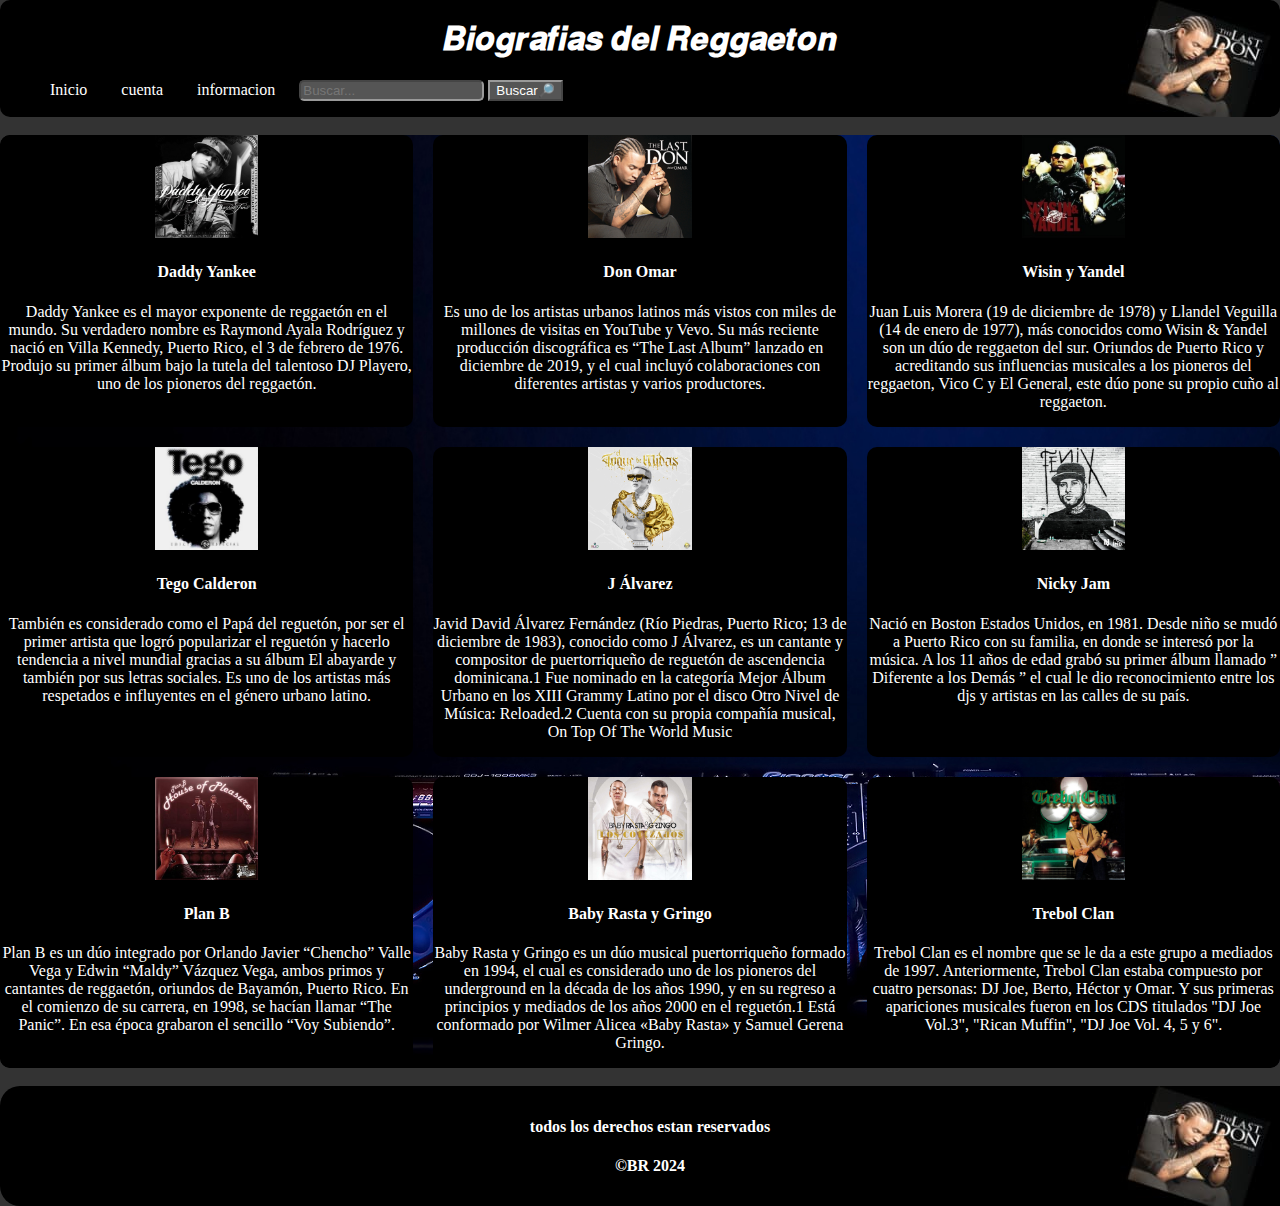
<file: Index.html>
<!DOCTYPE html>
<html lang="es">  
<head>    
    <title>Biografias del Reggaeton</title>    
    <meta charset="UTF-8">  
    <link href="./css/Styles.css" rel="stylesheet">
    <link rel="icon" href="./img/icono.ico" type="image/x-icon">
</head>  
<body>    
    <header>
        <nav class="menu">
            <h1 style="color: #fff; text-align: center"> 𝑩𝒊𝒐𝒈𝒓𝒂𝒇𝒊𝒂𝒔 𝒅𝒆𝒍 𝑹𝒆𝒈𝒈𝒂𝒆𝒕𝒐𝒏</h1>
            <ul>
                <li><a href="index.html">Inicio</a></li>
                <li><a href="./html/login.html">cuenta</a></li>
                <li><a href="./html/informacion.html">informacion</a></li>
                <input id="buscar" type="text" placeholder="Buscar..."> <button class="boton">Buscar🔎</button>
            </ul>
        </nav><br>
    </header>    
    
    <div class="card">
        <!--inicio Fila #1-->
    <div class="item">
        <img src="./img/Barrio_Fino.jpg" style="width:25%">
        <h4><b>Daddy Yankee</b></h4>
        <p>Daddy Yankee es el mayor exponente de reggaetón en el mundo. Su verdadero nombre es Raymond Ayala Rodríguez y nació en Villa Kennedy, Puerto Rico, el 3 de febrero de 1976. Produjo su primer álbum bajo la tutela del talentoso DJ Playero, uno de los pioneros del reggaetón.</p>
    </div>
    <div class="item">
        <img src="./img/don.jpg" style="width:25%">
        <h4><b>Don Omar</b></h4>
        <p>Es uno de los artistas urbanos latinos más vistos con miles de millones de visitas en YouTube y Vevo. Su más reciente producción discográfica es “The Last Album” lanzado en diciembre de 2019, y el cual incluyó colaboraciones con diferentes artistas y varios productores.</p>
    </div>
    <div class="item">
        <img src="./img/wyy.jpg" style="width:25%">
        <h4><b>Wisin y Yandel</b></h4>
        <p>Juan Luis Morera (19 de diciembre de 1978) y Llandel Veguilla (14 de enero de 1977), más conocidos como Wisin & Yandel son un dúo de reggaeton del sur. Oriundos de Puerto Rico y acreditando sus influencias musicales a los pioneros del reggaeton, Vico C y El General, este dúo pone su propio cuño al reggaeton.</p>
    </div>
    <!--fin Fila #1-->
    <!--inicio Fila #2-->
    <div class="item">
        <img src="./img/tego.jpg" style="width:25%">
        <h4><b>Tego Calderon</b></h4>
        <p>También es considerado como el Papá del reguetón, por ser el primer artista que logró popularizar el reguetón y hacerlo tendencia a nivel mundial gracias a su álbum El abayarde y también por sus letras sociales. Es uno de los artistas más respetados e influyentes en el género urbano latino.</p>
    </div>
    <div class="item">
        <img src="./img/jalvarez.jpg" style="width:25%">
        <h4><b>J Álvarez</b></h4>
        <p>Javid David Álvarez Fernández (Río Piedras, Puerto Rico; 13 de diciembre de 1983), conocido como J Álvarez, es un cantante y compositor de puertorriqueño de reguetón de ascendencia dominicana.1​ Fue nominado en la categoría Mejor Álbum Urbano en los XIII Grammy Latino por el disco Otro Nivel de Música: Reloaded.2​ Cuenta con su propia compañía musical, On Top Of The World Music</p>
    </div>
    <div class="item">
        <img src="./img/nicky.jpg" style="width:25%">
        <h4><b>Nicky Jam</b></h4>
        <p>Nació en Boston Estados Unidos, en 1981. Desde niño se mudó a Puerto Rico con su familia, en donde se interesó por la música. A los 11 años de edad grabó su primer álbum llamado ” Diferente a los Demás ” el cual le dio reconocimiento entre los djs y artistas en las calles de su país.</p>
    </div>
    <!--fin Fila #2-->
    <!--inicio Fila #3-->
    <div class="item">
        <img src="./img/planb.jpg" style="width:25%">
        <h4><b>Plan B</b></h4>
        <p>Plan B es un dúo integrado por Orlando Javier “Chencho” Valle Vega y Edwin “Maldy” Vázquez Vega, ambos primos y cantantes de reggaetón, oriundos de Bayamón, Puerto Rico. En el comienzo de su carrera, en 1998, se hacían llamar “The Panic”. En esa época grabaron el sencillo “Voy Subiendo”.</p>
    </div>
    <div class="item">
        <img src="./img/byr.jpg" style="width:25%">
        <h4><b>Baby Rasta y Gringo</b></h4>
        <p>Baby Rasta y Gringo es un dúo musical puertorriqueño formado en 1994, el cual es considerado uno de los pioneros del underground en la década de los años 1990, y en su regreso a principios y mediados de los años 2000 en el reguetón.1​ Está conformado por Wilmer Alicea «Baby Rasta» y Samuel Gerena Gringo.</p>
    </div>
    <div class="item">
        <img src="./img/tc.jpg" style="width:25%">
        <h4><b>Trebol Clan</b></h4>
        <p>Trebol Clan es el nombre que se le da a este grupo a mediados de 1997.

Anteriormente, Trebol Clan estaba compuesto por cuatro personas: DJ Joe, Berto, Héctor y Omar. Y sus primeras apariciones musicales fueron en los CDS titulados "DJ Joe Vol.3", "Rican Muffin", "DJ Joe Vol. 4, 5 y 6".</p>
    </div>
    <!--fin Fila #3-->
</div><br>
    <footer>
       <h4> todos los derechos estan reservados </h4>
       <h4>©BR 2024</h4>
    </footer>
</body>  
</html>
</file>
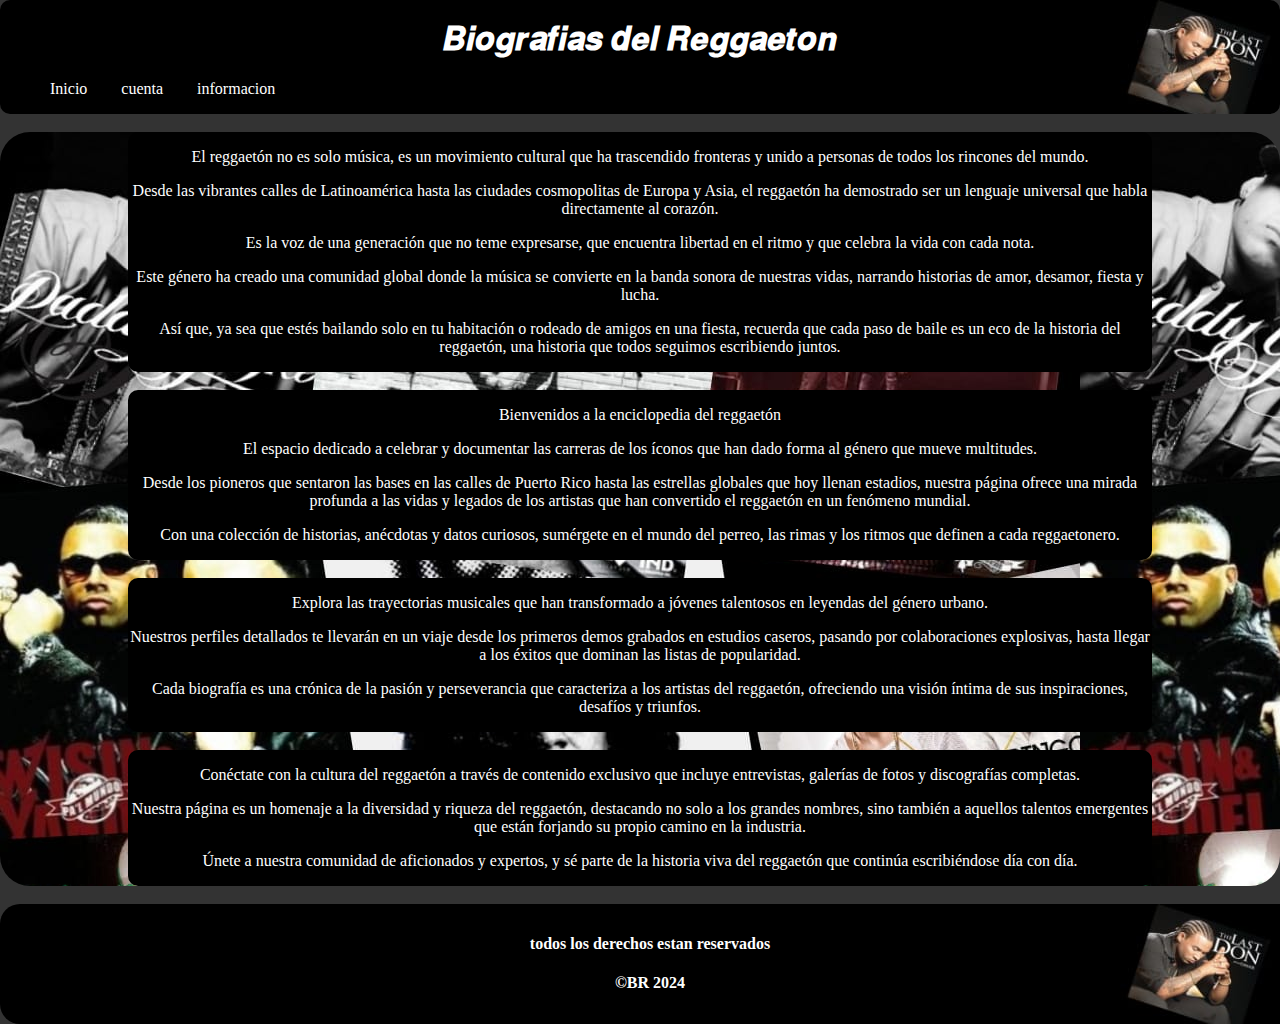
<file: html/informacion.html>
<!DOCTYPE html>
<html lang="es">  
<head>    
    <title>Informacion</title>    
    <meta charset="UTF-8">  
    <link href="../css/Styles.css" rel="stylesheet">
    <link rel="icon" href="../img/icono.ico" type="image/x-icon">
</head>  
<body>
     <header>
        <nav class="menu">
            <h1 style="color: #fff; text-align: center"> 𝑩𝒊𝒐𝒈𝒓𝒂𝒇𝒊𝒂𝒔 𝒅𝒆𝒍 𝑹𝒆𝒈𝒈𝒂𝒆𝒕𝒐𝒏</h1>
            <ul>
                <li><a href="../index.html">Inicio</a></li>
                <li><a href="../html/login.html">cuenta</a></li>
                <li><a href="Informacion.html">informacion</a></li>
               
            </ul>
        </nav><br>
    </header>  
<!-- todo el contenido -->
    <div class="contenido" >
        <div class="parrafo">
  <p>El reggaetón no es solo música, es un movimiento cultural que ha trascendido fronteras y unido a personas de todos los rincones del mundo.</p>
  <p>Desde las vibrantes calles de Latinoamérica hasta las ciudades cosmopolitas de Europa y Asia, el reggaetón ha demostrado ser un lenguaje universal que habla directamente al corazón.</p>
  <p>Es la voz de una generación que no teme expresarse, que encuentra libertad en el ritmo y que celebra la vida con cada nota.</p>
  <p>Este género ha creado una comunidad global donde la música se convierte en la banda sonora de nuestras vidas, narrando historias de amor, desamor, fiesta y lucha.</p>
  <p>Así que, ya sea que estés bailando solo en tu habitación o rodeado de amigos en una fiesta, recuerda que cada paso de baile es un eco de la historia del reggaetón, una historia que todos seguimos escribiendo juntos.</p>
</div><br>
  <div class="parrafo">
    <p>Bienvenidos a la enciclopedia del reggaetón</p>
    <p>El espacio dedicado a celebrar y documentar las carreras de los íconos que han dado forma al género que mueve multitudes.</p>
    <p>Desde los pioneros que sentaron las bases en las calles de Puerto Rico hasta las estrellas globales que hoy llenan estadios, nuestra página ofrece una mirada profunda a las vidas y legados de los artistas que han convertido el reggaetón en un fenómeno mundial.</p>
    <p>Con una colección de historias, anécdotas y datos curiosos, sumérgete en el mundo del perreo, las rimas y los ritmos que definen a cada reggaetonero.</p>
  </div><br>
  <div class="parrafo">
    <p>Explora las trayectorias musicales que han transformado a jóvenes talentosos en leyendas del género urbano.</p>
    <p>Nuestros perfiles detallados te llevarán en un viaje desde los primeros demos grabados en estudios caseros, pasando por colaboraciones explosivas, hasta llegar a los éxitos que dominan las listas de popularidad.</p>
    <p>Cada biografía es una crónica de la pasión y perseverancia que caracteriza a los artistas del reggaetón, ofreciendo una visión íntima de sus inspiraciones, desafíos y triunfos.</p>
  </div><br>
  <div class="parrafo">
    <p>Conéctate con la cultura del reggaetón a través de contenido exclusivo que incluye entrevistas, galerías de fotos y discografías completas.</p>
    <p>Nuestra página es un homenaje a la diversidad y riqueza del reggaetón, destacando no solo a los grandes nombres, sino también a aquellos talentos emergentes que están forjando su propio camino en la industria.</p>
    <p>Únete a nuestra comunidad de aficionados y expertos, y sé parte de la historia viva del reggaetón que continúa escribiéndose día con día.</p>
  </div>
</div>

<!-- todo el contenido -->
    <br>
    <footer>
       <h4> todos los derechos estan reservados </h4>
       <h4>©BR 2024</h4>
    </footer>  
</body>
</html>
</file>
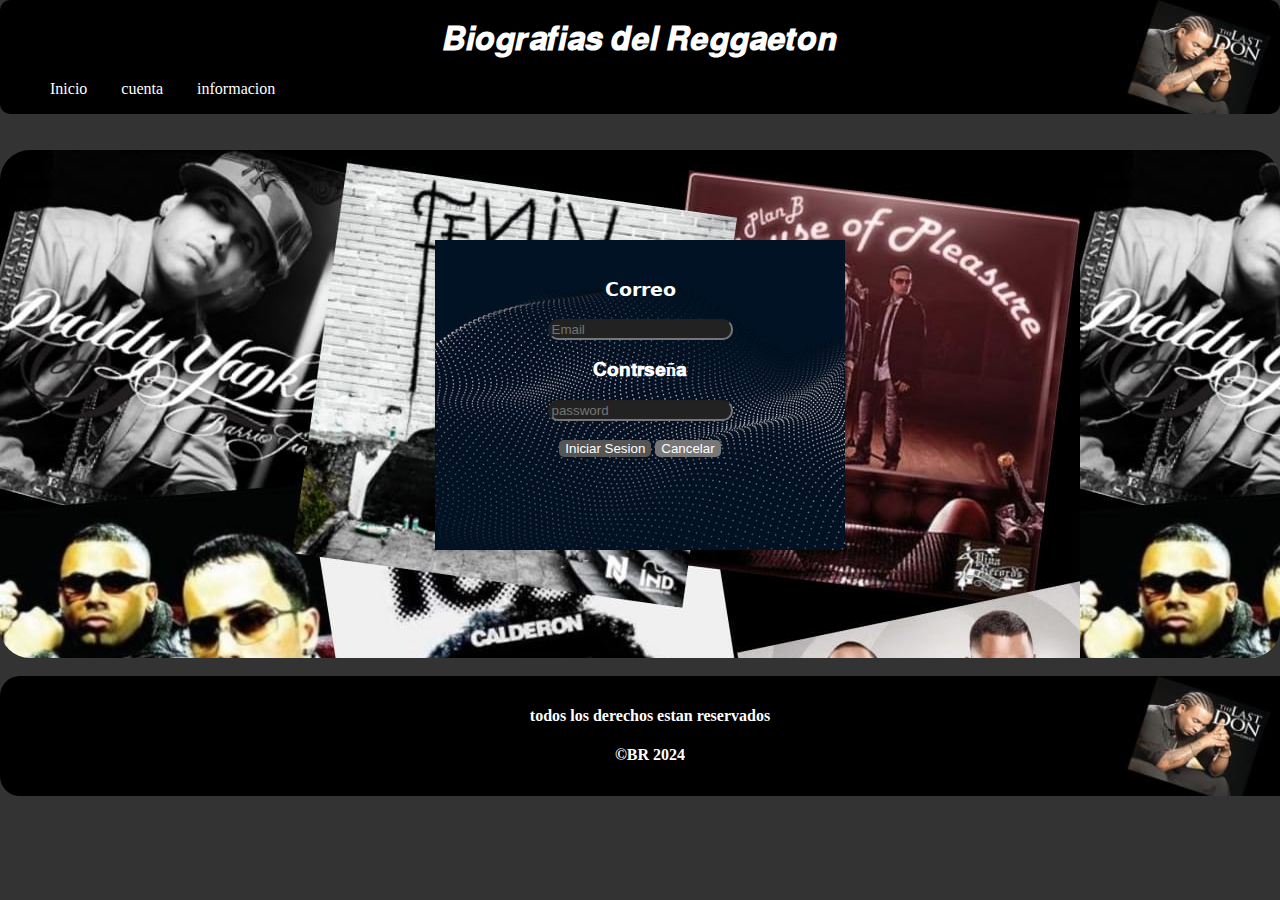
<file: html/login.html>
<!DOCTYPE html>
<html lang="es">  
<head>    
    <title>Login</title>    
    <meta charset="UTF-8">  
    <link href="../css/Styles.css" rel="stylesheet">
    <link rel="icon" href="../img/icono.ico" type="image/x-icon">
</head>  
<body>
     <header>
        <nav class="menu">
            <h1 style="color: #fff; text-align: center"> 𝑩𝒊𝒐𝒈𝒓𝒂𝒇𝒊𝒂𝒔 𝒅𝒆𝒍 𝑹𝒆𝒈𝒈𝒂𝒆𝒕𝒐𝒏</h1>
            <ul>
                <li><a href="../index.html">Inicio</a></li>
                <li><a href="login.html">cuenta</a></li>
                <li><a href="../html/Informacion.html">informacion</a></li>
               
            </ul>
        </nav><br></br>
    </header>  
<!-- todo el contenido -->
    <div class="contenido" >
        <br><br><br><br><br>
        <div class="cuadro">
            <div class="login">
            <h3>𝗖𝗼𝗿𝗿𝗲𝗼</h3>
            <input id="email" type="email" placeholder="Email">
            <h3>𝐂𝐨𝐧𝐭𝐫𝐬𝐞ñ𝐚</h3>
            <input id="pass" type="password" placeholder="password">
            <br><br>
            <button id="in">Iniciar Sesion</button> <button id="can">Cancelar</button>
        </div>
        <br><br><br><br><br><br>
        </div>
        </div><br>
    <footer>
       <h4> todos los derechos estan reservados </h4>
       <h4>©BR 2024</h4>
    </footer>
</body>  
</html>
</file>
<file: css/Styles.css>
/* Estilos para los elementos de la barra */
.menu {
  list-style-type: none;
  margin: 0;
  padding: 0;
  overflow: hidden;
  background-image: url("../img/FONDO.jpeg");
  width: 100%;
  position: relative;
  border-radius: 10px;
}
.menu li {
  display: inline-block;
  margin-right: 10px;
}

.menu li a {
  text-decoration: none;
  color: #fff; 
  padding: 5px 10px;
}

.menu li a:hover {
  background-color:black;
  
}
/*------------------------------*/

/*Barra de busqueda*/
#buscar{
    position: relative;
    background-color: #555;
    color: #fff;
    border-color: #999;
    border-radius: 5px;
}
#buscar:hover{
    
    background-color: #555;
    color: #fff;
    border-color: #fff;
    border-radius: 2px;
}
.boton{
    background-color: #555;
    color: #fff;
    border-color: #999;
}
.boton:hover {
    background-color: #777;
}
/*------------------------------*/

/* Estilos para el footer */
footer {
  position: inherit;
  bottom: 0;
  width: 100%;
  background-color: #333;
  color: #fff;
  text-align: center;
  padding: 10px;
  z-index: 0; 
 background-image: url("../img/FONDO.jpeg");
 border-radius: 20px;
}

/*--------------------------------*/
/* Estilos para la tarjeta (card) */



/* Al pasar el cursor sobre la tarjeta, agrega una sombra más profunda */
.item:hover {
    box-shadow: 0 8px 16px 0 #777;
}
.item{
        background-color: #000;
        border-radius: 10px;
        
}
/* Estilos para el contenedor dentro de la tarjeta */

/*color de fondo xd*/
body{
    background-color: #333;
    margin: 0;
    padding: 0;
    width: 100%;
    overflow-x: hidden;
      
}
/*------------------------------*/
/* la card y el scroll */
.card {
        display: grid;
        grid-template-columns: repeat(3, 1fr);
        gap: 20px;
        position: relative;
        overflow-x: hidden;
        background-image: url("../img/bg.jpg");
        background-size: cover;
        border-radius: 10px;
    }
    .item {
        color: #fff;
        border-color: #fff;
        text-align: center;
    }
    /* Barra de navegacion */
::-webkit-scrollbar {
    width: 12px; /* Ancho de la barra de desplazamiento completa */
}

::-webkit-scrollbar-track {
    background: #333; /* Color del fondo */
}

::-webkit-scrollbar-thumb {
    background-color:#999; /* Color del pulgar de desplazamiento */
    border-radius: 50px; /* Redondez del pulgar de desplazamiento */
    border: 3px solid #000; /* Crea un relleno alrededor del pulgar de desplazamiento */
}
/*----------------------------------*/

/*informacion.html*/
.contenido{
border-radius: 30px;
justify-content: center;
position: relative;
align-items: center;
display: flex;
flex-direction: column;
background-image: url("../img/bg_con.jpeg");

}

.parrafo{
border-radius: 10px;
background-color: #000;
color: #fff;
justify-content: center;
text-align: center;
margin: 0;
width: 80%; 
position: relative;
}
/*-------------------------------*/
.login{
    color: #fff;
    background-image: url("../img/bg_login.jpg");
    background-size: cover;
    border: 5px #fff;
    box-shadow: 0 4px 6px rgba(0, 0, 0, 0.1);
    text-align: center;
    width: 370px; /* Aumenta el ancho según tus necesidades */
    height: 270px; /* Aumenta la altura según tus necesidades */
    margin: auto;
    padding: 20px;
}
#in{
border-radius: 5px ;
background-color: #555;
color: white;
border: 10px;

}
#can{
border-radius: 5px ;
background-color: #777;
color: white;
border: 10px
}
#can:hover{
background-color: red;
color: #fff;
}
#in:hover{
background-color: blue;
color: #fff;
}
#email {
    background-color: #222; /* Color de fondo oscuro */
    color: #fff; /* Color del texto claro */
    transition: background-color 0.3s ease; /* Transición suave */
    border-radius: 10px;
}

/* Al hacer hover, cambia el color de fondo */
#email:hover {
    background-color: #444; /* Color de fondo más oscuro */
    border-radius: 3px;
}
#pass {
    background-color: #222; /* Color de fondo oscuro */
    color: #fff; /* Color del texto claro */
    transition: background-color 0.3s ease; /* Transición suave */
    border-radius: 10px;
}

/* Al hacer hover, cambia el color de fondo */
#pass:hover {
    background-color: #444; /* Color de fondo más oscuro */
    border-radius: 3px;
}
</file>
